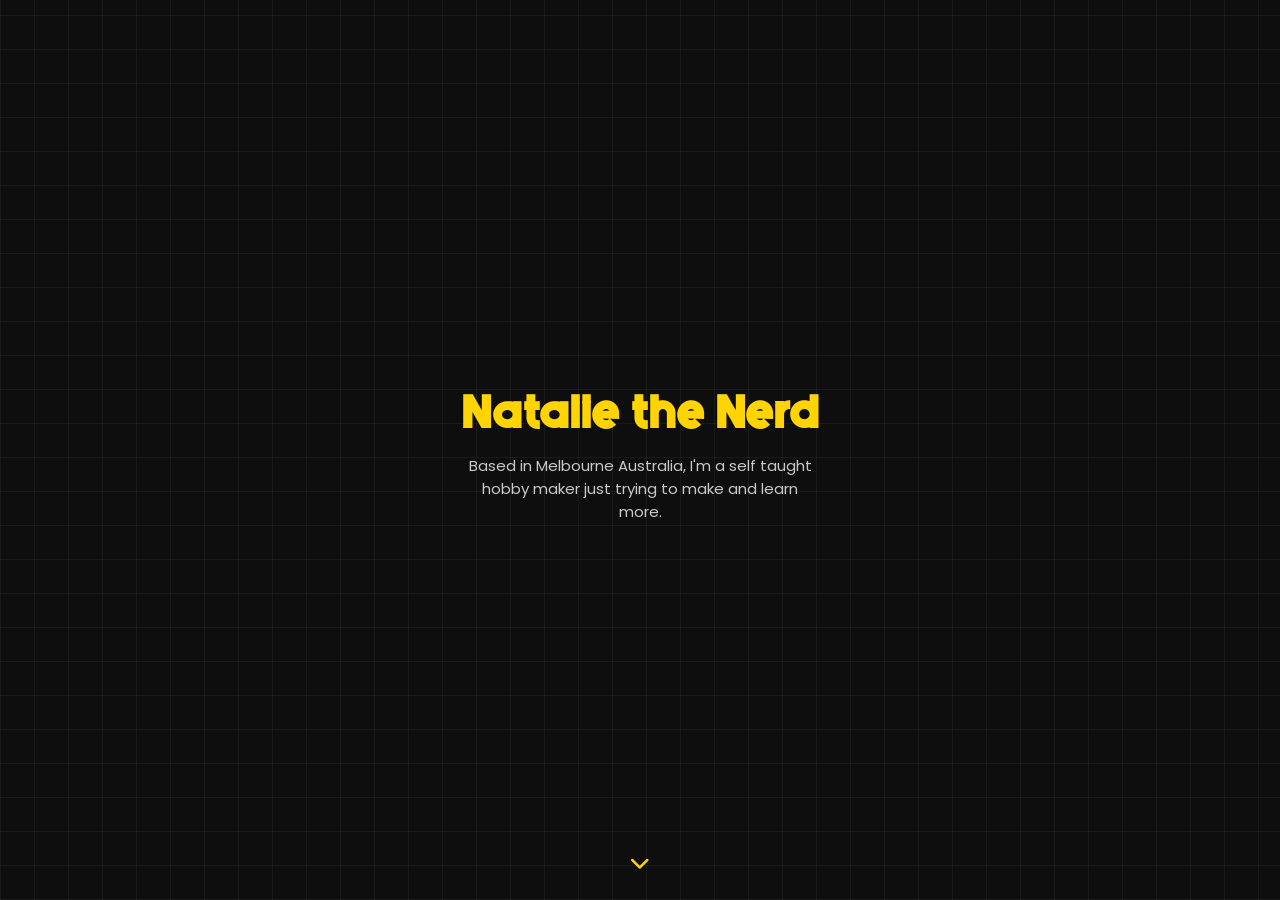
<file: index.html>
<!doctype html>
<html lang="en">
  <head>
    <meta charset="UTF-8" />
    <meta name="viewport" content="width=device-width, initial-scale=1.0" />
    <title>Natalie the Nerd — Links</title>
    <link rel="preconnect" href="https://fonts.googleapis.com" />
    <link rel="preconnect" href="https://fonts.gstatic.com" crossorigin />
    <link
      href="https://fonts.googleapis.com/css2?family=Fredoka:wght@500;600;700&family=Poppins:wght@400;500;600&display=swap"
      rel="stylesheet"
    />
    <link
      rel="stylesheet"
      href="https://cdnjs.cloudflare.com/ajax/libs/font-awesome/6.5.2/css/all.min.css"
    />
    <style>
      @font-face {
        font-family: "The Bold Font Pro";
        src: url([data-uri])
          format("woff");
        font-weight: normal;
        font-style: normal;
        font-display: swap;
      }
      :root {
        --yellow: #ffd400;
        --pink: #ff7fb4;
        --black: #0e0e0e;
        --charcoal: #171717;
        --white: #ffffff;
      }
      * {
        box-sizing: border-box;
      }
      html,
      body {
        margin: 0;
        padding: 0;
      }
      body {
        background:
          repeating-linear-gradient(
            0deg,
            rgba(255, 255, 255, 0.05) 0 1px,
            transparent 1px 34px
          ),
          repeating-linear-gradient(
            90deg,
            rgba(255, 255, 255, 0.05) 0 1px,
            transparent 1px 34px
          ),
          var(--black);
        color: var(--white);
        font-family: "Poppins", sans-serif;
        height: 100vh;
        overflow: hidden;
        display: flex;
        flex-direction: column;
      }
      .scroll-container {
        flex: 1 1 auto;
        overflow-y: scroll;
        scroll-snap-type: y mandatory;
        scroll-behavior: smooth;
        -webkit-overflow-scrolling: touch;
      }
      .snap-section {
        height: 100%;
        width: 100%;
        scroll-snap-align: start;
        scroll-snap-stop: always;
        display: flex;
        flex-direction: column;
        justify-content: center;
        align-items: center;
        overflow-y: auto;
        box-sizing: border-box;
      }
      .scroll-hint {
        position: absolute;
        bottom: 22px;
        left: 50%;
        transform: translateX(-50%);
        color: var(--yellow);
        font-size: 20px;
        animation: bounce 1.6s infinite;
      }
      @keyframes bounce {
        0%,
        100% {
          transform: translate(-50%, 0);
        }
        50% {
          transform: translate(-50%, 8px);
        }
      }
      .topnav {
        background: var(--black);
        display: flex;
        align-items: center;
        justify-content: center;
        gap: 10px;
        padding: 14px 16px;
        border-bottom: 1px solid #232323;
      }
      .topnav-name {
        font-family: "Fredoka", sans-serif;
        font-weight: 600;
        font-size: 16px;
      }
      .hero {
        position: relative;
        padding: 56px 20px 40px;
        text-align: center;
        overflow: hidden;
      }
      h1 {
        font-family: "The Bold Font Pro", sans-serif;
        font-weight: 700;
        color: var(--yellow);
        font-size: 44px;
        line-height: 1.1;
        margin: 0 0 12px;
      }
      .tagline {
        color: #c9c9c9;
        font-size: 15px;
        max-width: 360px;
        margin: 0 auto;
        font-weight: 400;
      }
      .content {
        max-width: 460px;
        margin: 0 auto;
        padding: 32px 20px 0;
      }
      .section-label {
        font-family: "The Bold Font Pro", sans-serif;
        color: var(--pink);
        font-size: 13px;
        text-transform: uppercase;
        letter-spacing: 1.5px;
        font-weight: 600;
        margin: 28px 0 12px 4px;
      }
      .section-label:first-child {
        margin-top: 0;
      }
      .links {
        display: flex;
        flex-direction: column;
        gap: 12px;
      }
      .link-btn {
        display: flex;
        align-items: center;
        gap: 14px;
        width: 100%;
        background: var(--white);
        color: var(--black);
        text-decoration: none;
        border-radius: 999px;
        padding: 15px 22px;
        font-weight: 600;
        font-size: 15px;
        font-family: "Poppins", sans-serif;
        transition:
          transform 0.15s ease,
          background 0.15s ease;
        border: 2px solid transparent;
      }
      .link-btn:hover {
        transform: translateY(-2px) scale(1.01);
        background: var(--yellow);
      }
      .link-btn i {
        width: 20px;
        text-align: center;
        font-size: 16px;
      }
      .link-btn .sub {
        display: block;
        font-weight: 400;
        font-size: 12px;
        color: #555;
        margin-top: 1px;
      }
      .link-btn:hover .sub {
        color: #333;
      }
      .link-btn .label-wrap {
        flex: 1;
        text-align: left;
      }
      .link-btn .arrow {
        color: #999;
        font-size: 13px;
      }
      .link-btn.outline {
        background: black;
        color: var(--white);
        border: 2px solid var(--white);
      }
      .link-btn.outline:hover {
        background: var(--white);
        color: var(--black);
      }
      .link-btn.outline .sub {
        color: #aaa;
      }
      .link-btn.outline:hover .sub {
        color: #555;
      }
      .link-btn.outline .arrow {
        color: #777;
      }
      .contact-form {
        width: 100%;
        display: flex;
        flex-direction: column;
        gap: 14px;
      }
      .contact-form label {
        font-size: 13px;
        color: #c9c9c9;
        margin-bottom: 6px;
        display: block;
      }
      .contact-form input,
      .contact-form textarea {
        width: 100%;
        background: var(--charcoal);
        border: 2px solid #2c2c2c;
        border-radius: 14px;
        color: var(--white);
        font-family: "Poppins", sans-serif;
        font-size: 15px;
        padding: 13px 16px;
        outline: none;
        transition: border-color 0.15s ease;
      }
      .contact-form input:focus,
      .contact-form textarea:focus {
        border-color: var(--yellow);
      }
      .contact-form textarea {
        resize: vertical;
        min-height: 100px;
      }
      .contact-form button[type="submit"] {
        display: flex;
        align-items: center;
        justify-content: center;
        gap: 10px;
        width: 100%;
        background: var(--yellow);
        color: var(--black);
        border: none;
        border-radius: 999px;
        padding: 15px 22px;
        font-weight: 600;
        font-size: 15px;
        font-family: "Poppins", sans-serif;
        cursor: pointer;
        transition: transform 0.15s ease, opacity 0.15s ease;
      }
      .contact-form button[type="submit"]:hover {
        transform: translateY(-2px) scale(1.01);
      }
      .contact-form button[type="submit"]:disabled {
        opacity: 0.6;
        cursor: default;
        transform: none;
      }
      .contact-success {
        display: none;
        text-align: center;
        color: var(--yellow);
        font-size: 16px;
      }
      .contact-success i {
        font-size: 30px;
        display: block;
        margin-bottom: 10px;
      }
    </style>
  </head>
  <body>
    <div class="scroll-container">

      <section class="snap-section hero">
        <h1>Natalie the Nerd</h1>
        <p class="tagline">
          Based in Melbourne Australia, I'm a self taught hobby maker just trying
          to make and learn more.
        </p>
        <div class="scroll-hint"><i class="fa-solid fa-chevron-down"></i></div>
      </section>

      <section class="snap-section">
        <div class="content">
          <div class="links">
            <a class="link-btn" href="https://nataliethenerd.com/collections/all">
              <i class="fa-solid fa-bag-shopping"></i>
              <span class="label-wrap"
                >Shop the store<span class="sub"></span
              ></span>
              <span class="arrow"><i class="fa-solid fa-arrow-right"></i></span>
            </a>
            <a class="link-btn" href="https://wiki.nataliethenerd.com/">
              <i class="fa-solid fa-screwdriver-wrench"></i>
              <span class="label-wrap">Wiki (board scans and more)</span>
              <span class="arrow"><i class="fa-solid fa-arrow-right"></i></span>
            </a>
            <a class="link-btn" href="https://blog.nataliethenerd.com/">
              <i class="fa-solid fa-pen"></i>
              <span class="label-wrap">Blog</span>
              <span class="arrow"><i class="fa-solid fa-arrow-right"></i></span>
            </a>
          </div>
        </div>
      </section>

      <section class="snap-section">
        <div class="content">
          <div class="section-label">Open Source + Shared Projects</div>
          <div class="links">
            <a class="link-btn outline" href="https://github.com/nataliethenerd">
              <i class="fa-brands fa-github"></i>
              <span class="label-wrap">GitHub</span>
              <span class="arrow"><i class="fa-solid fa-arrow-right"></i></span>
            </a>
            <a class="link-btn outline" href="https://www.pcbway.com/project/member/shareproject/?bmbno=8E052D1F-B6E0-47">
              <i class="fa-solid fa-screwdriver-wrench"></i>
              <span class="label-wrap">PCB Way</span>
              <span class="arrow"><i class="fa-solid fa-arrow-right"></i></span>
            </a>
          </div>
        </div>
      </section>

      <section class="snap-section">
        <div class="content">
          <div class="section-label">Social Media</div>
          <div class="links">
            <a class="link-btn outline" href="https://www.instagram.com/natalie.thenerd/">
              <i class="fa-brands fa-instagram"></i>
              <span class="label-wrap">Instagram</span>
              <span class="arrow"><i class="fa-solid fa-arrow-right"></i></span>
            </a>
            <a class="link-btn outline" href="https://www.youtube.com/channel/UCw-mRS7dBMCw8RJ6GuIFUqQ">
              <i class="fa-brands fa-youtube"></i>
              <span class="label-wrap">YouTube</span>
              <span class="arrow"><i class="fa-solid fa-arrow-right"></i></span>
            </a>
            <a class="link-btn outline" href="https://www.tiktok.com/@natalie.thenerd">
              <i class="fa-brands fa-tiktok"></i>
              <span class="label-wrap">TikTok</span>
              <span class="arrow"><i class="fa-solid fa-arrow-right"></i></span>
            </a>
            <a class="link-btn outline" href="https://x.com/natalie_thenerd">
              <i class="fa-brands fa-x-twitter"></i>
              <span class="label-wrap">X / Twitter</span>
              <span class="arrow"><i class="fa-solid fa-arrow-right"></i></span>
            </a>
            <a class="link-btn outline" href="https://bsky.app/profile/nataliethenerd.com">
              <i class="fa-brands fa-bluesky"></i>
              <span class="label-wrap">Bluesky</span>
              <span class="arrow"><i class="fa-solid fa-arrow-right"></i></span>
            </a>
            <a class="link-btn outline" href="#contact-page">
              <i class="fa-solid fa-envelope"></i>
              <span class="label-wrap">Contact</span>
              <span class="arrow"><i class="fa-solid fa-arrow-right"></i></span>
            </a>
          </div>
        </div>
      </section>

      <section class="snap-section" id="contact-page">
        <div class="content">
          <div class="section-label">Get in touch</div>
          <form class="contact-form" id="contact-form">
            <input type="hidden" name="access_key" value="5915c6bd-bf31-408d-8ee7-248f856c5cab" />
            <input type="hidden" name="subject" value="New message from nataliethenerd.com links page" />
            <input type="checkbox" name="botcheck" style="display: none" tabindex="-1" autocomplete="off" />
            <div>
              <label for="cf-name">Name</label>
              <input type="text" id="cf-name" name="name" required />
            </div>
            <div>
              <label for="cf-email">Email</label>
              <input type="email" id="cf-email" name="email" required />
            </div>
            <div>
              <label for="cf-message">Message</label>
              <textarea id="cf-message" name="message" required></textarea>
            </div>
            <button type="submit">
              <span class="btn-label">Send message</span>
              <i class="fa-solid fa-paper-plane"></i>
            </button>
          </form>
          <div class="contact-success" id="contact-success">
            <i class="fa-solid fa-circle-check"></i>
            Thanks! Your message is on its way.
          </div>
        </div>
      </section>

    </div>

    <script>
      const contactForm = document.getElementById('contact-form');
      const contactSuccess = document.getElementById('contact-success');
      contactForm.addEventListener('submit', async function (e) {
        e.preventDefault();
        const btn = contactForm.querySelector('button[type="submit"]');
        const label = btn.querySelector('.btn-label');
        btn.disabled = true;
        label.textContent = 'Sending...';
        try {
          const res = await fetch('https://api.web3forms.com/submit', {
            method: 'POST',
            headers: { Accept: 'application/json' },
            body: new FormData(contactForm),
          });
          const result = await res.json();
          if (result.success) {
            contactForm.style.display = 'none';
            contactSuccess.style.display = 'block';
          } else {
            btn.disabled = false;
            label.textContent = 'Send message';
            alert('Something went wrong — please try again.');
          }
        } catch (err) {
          btn.disabled = false;
          label.textContent = 'Send message';
          alert('Network error — please try again.');
        }
      });
    </script>
  </body>
</html>
</file>
